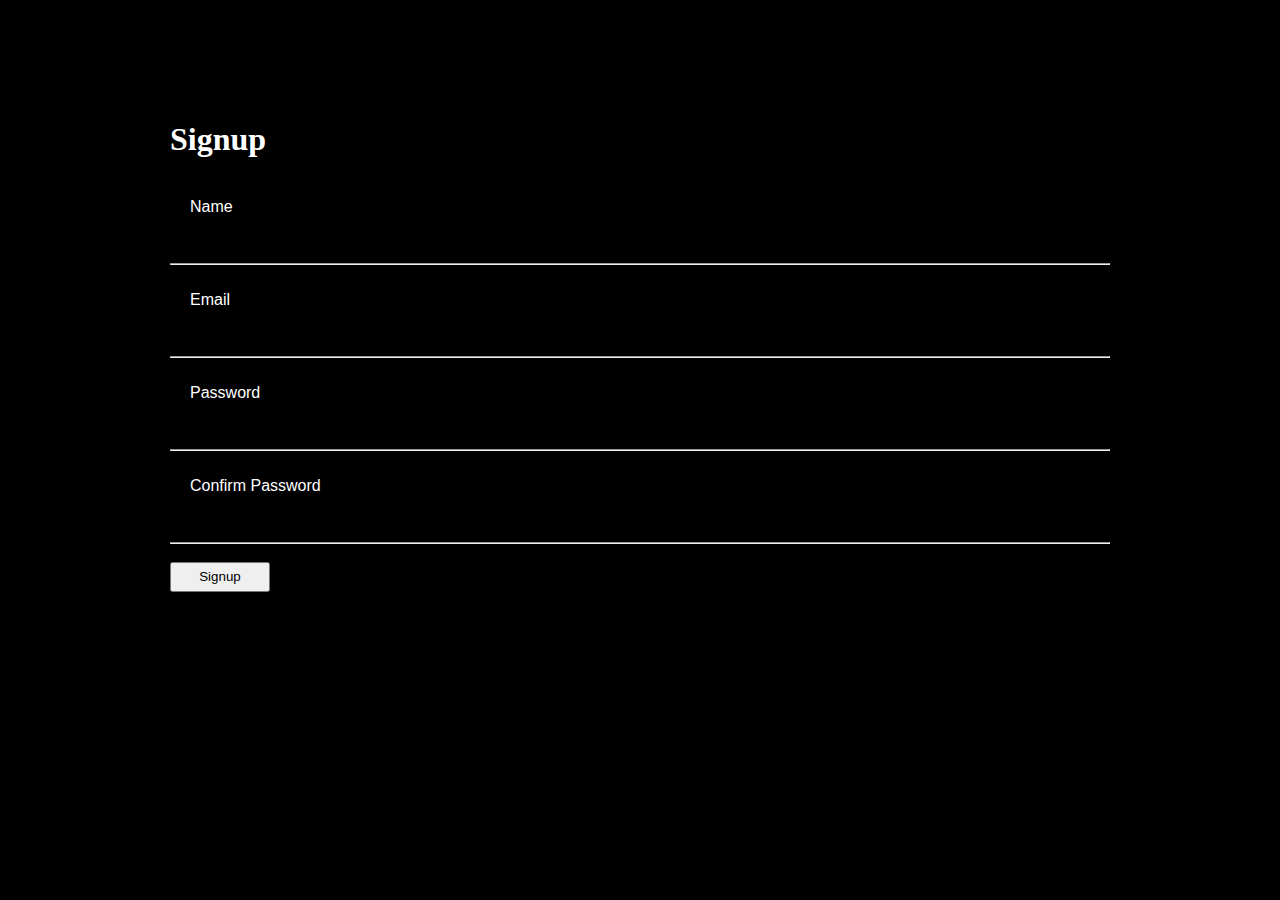
<file: index.html>
<!DOCTYPE html>
<html lang="en">
<head>
    <meta charset="UTF-8">
    <meta name="viewport" content="width=device-width, initial-scale=1.0">
    <title>Form</title>
    <link rel="stylesheet" href="style.css">
</head>
<body>
    
    <div class="container">
        <div id="signup-page">
          <h1>Signup</h1>
          <div id="signup-form">
            <input type="text" id="name" placeholder="Name" required><hr>
            <input type="email" id="email" placeholder="Email" required><hr>
            <input type="password" id="password" placeholder="Password" required><hr>
            <input type="password" id="confirm-password" placeholder="Confirm Password" required><hr>
            <button onclick="signup()">Signup</button>
            <p id="signup-message"></p>
          </div>
        </div>
      </div>
    

    <script src="script.js"></script>
</body>
</html>
</file>
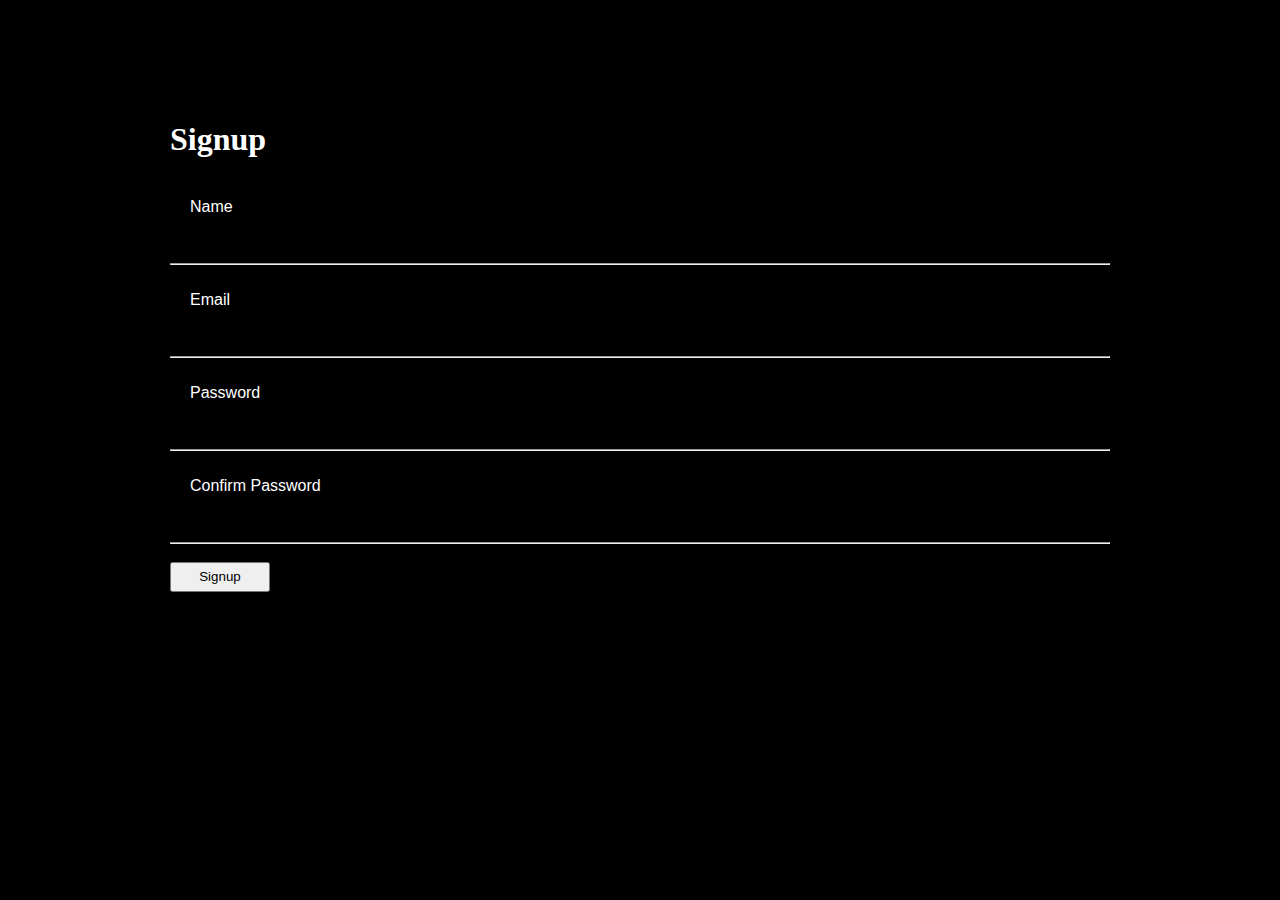
<file: profile.html>
<!DOCTYPE html>
<html lang="en">
<head>
    <meta charset="UTF-8">
    <meta name="viewport" content="width=device-width, initial-scale=1.0">
    <title>Document</title>
    <link rel="stylesheet" href="style.css">
</head>
<body>
    
    <div class="container">
        <div id="profile-page">
          <h1>Profile</h1>
          <div id="profile-details">
            <p id="profile-message"></p>
          </div>
          <button onclick="logout()">Logout</button>
        </div>
      </div>

    <script src="script.js"></script>
</body>
</html>
</file>
<file: style.css>
body{
    background-color: black;
    color: white;
}

.container {
    display: flex;
    flex-direction: column;
    align-items: center;
    margin-top: 100px;
  }
/*   
  #signup-page,
  #profile-page {
    display: none;
  } */
  
  h2 {
    margin-bottom: 20px;
  }
  
  input {
    background-color: black;
    color: white;
    outline: none !important;
    box-shadow: none;
    margin-bottom: 20px;
    padding: 20px;
    border: none;
    width: 900px;
  }

  input::placeholder{
    color: white;
    font-size: medium;
  }
  
  button {
    margin-top: 10px;
    width: 100px;
    height: 30px;
     cursor: pointer;
  }
  
  #error {
    color: red;
  }
  
  #success {
    color: green;
  }
  
   p{
    margin: 20px;
    padding: 20px;
    font-size: x-large;
   }
</file>
